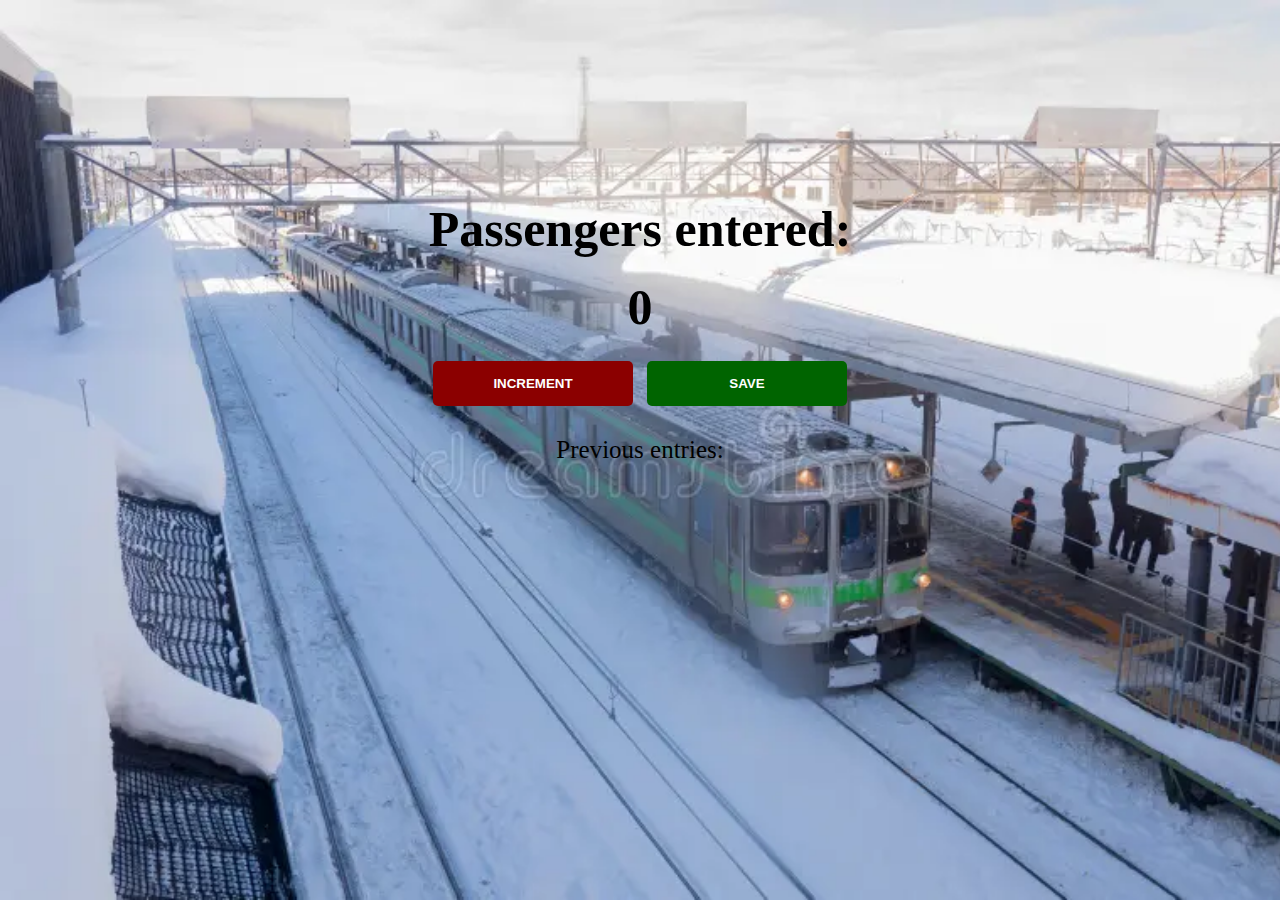
<file: index.html>
<!DOCTYPE html>
<html lang="en">
<head>
    <meta charset="UTF-8">
    <meta name="viewport" content="width=device-width, initial-scale=1.0">
    <link rel="stylesheet" href="passenger.css">
    <title>Passenger counter</title>
</head>
<body>


    
    <h1>Passengers entered:</h1>
    <h2 id = "count-el">0</h2>

    <button id ="increment-btn" onclick="increment()">INCREMENT</button>
    <button id = "save-btn" onclick="save()">SAVE</button>
    <p id="save-el">Previous entries: </p>
    <script src = "passenger.js">
    </script>
</body>
</html>
</file>
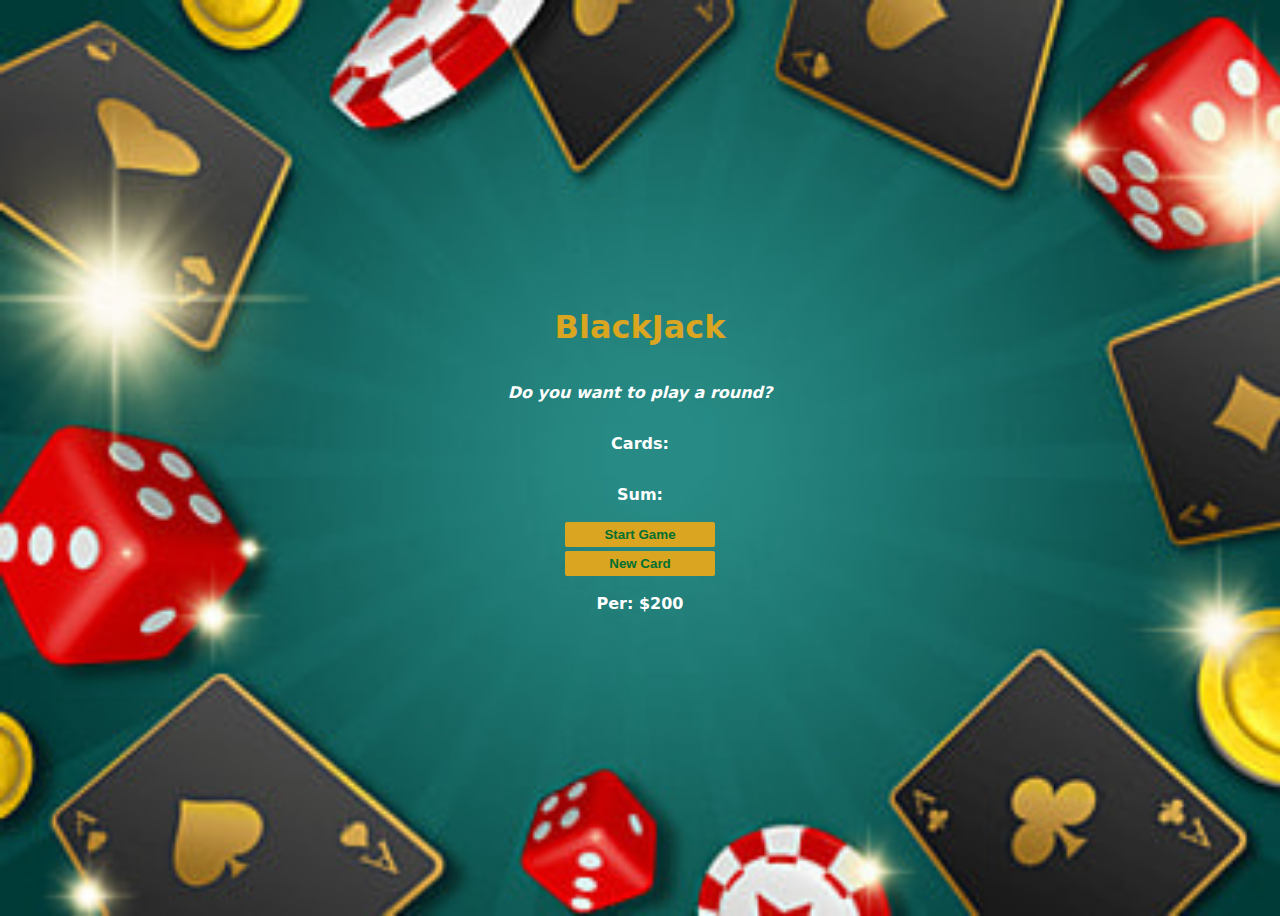
<file: card.html>
<!DOCTYPE html>
<html lang="ar">
<head>
  <meta charset="UTF-8" />
  <title>BlackJack</title>
  <link rel="stylesheet" href="card.css" />
</head>
<body>
  <h1>BlackJack</h1>
  <p id="message-el">Do you want to play a round?</p>
  <p id="cards-el">Cards: </p>
  <p id="sum-el">Sum: </p>
  <button onclick="startGame()">Start Game</button>
  <button onclick="newCard()">New Card</button>
  <p id="player-el"></p>

  <script src="script.js"></script>
</body>
</html>
</file>
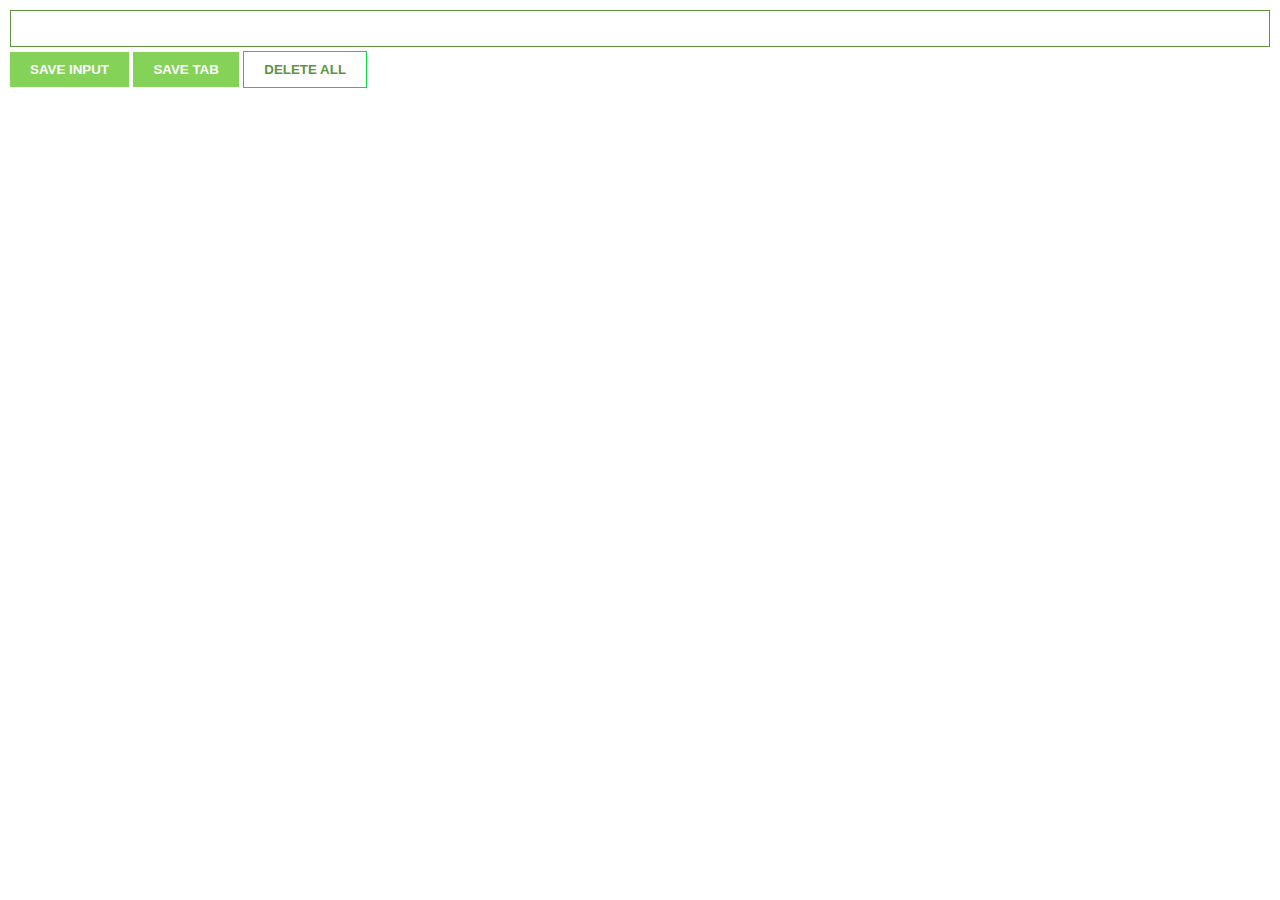
<file: chrome.html>
<html>
    <head>
        <link rel="stylesheet" href="chrome.css">
    </head>
    <body>
        <input type="text" id="input-el">
        <button id="input-btn" >SAVE INPUT</button>
        <button id="tab-btn">SAVE TAB</button>
                <button id="delete-btn">DELETE ALL</button>
           <ul id="ul-el"></ul>
        <script src="chrome.js"></script>
    </body>
</html>
</file>
<file: passenger.css>
body {
    background-image: url('passenger.webp');
    background-repeat: no-repeat;
    background-size: cover;
    background-attachment: fixed;
}

body {
    text-align: center;
    padding: 200px;
    margin: auto;
}

h1,h2{
    font-size: 50px;
    margin-top: 0;
    margin-bottom: 20px;
}

p{
    font-size:25px;
    font-weight: 500;
}

button {
    border:  none;
    padding: 15px;
    color: white;
    font-weight: bold;
    width: 200px;
    margin:5px;
    border-radius: 5px;

}

#increment-btn{
    background: darkred;
}

#save-btn{
    background:darkgreen;
}
</file>
<file: card.css>
body {
    font-family: system-ui, -apple-system, BlinkMacSystemFont, 'Segoe UI', Roboto, Oxygen, Ubuntu, Cantarell, 'Open Sans', 'Helvetica Neue', sans-serif;
    background-image: url("green.png");
    background-size: cover;
    font-weight: bold;
    color: white;
    text-align: center;
  display: flex;
        flex-direction: column;
        justify-content: center;  
        align-items: center;      
        min-height: 100vh;       
    
    
}

h1 {
    color: goldenrod;
}

#message-el {
    font-style: italic;
}


button {
    color: #016f32;
    width: 150px;
    background: goldenrod;
    padding-top: 5px;
    padding-bottom: 5px;
    font-weight: bold;
    border: none;
    border-radius: 2px;
    margin-bottom: 2px;
    margin-top: 2px;
}
</file>
<file: chrome.css>
body {
    margin: 0;
    padding: 10px;
    font-family: Arial, Helvetica, sans-serif;
}

input {
    width: 100%;
    padding: 10px;
    box-sizing: border-box;
    border: 1px solid #5f9341;
    margin-bottom: 4px;
    min-width: 400px;
}

button {
    background: #84d257;
    color: white;
    padding: 10px 20px;
    border: none;
    font-weight: bold;
}
ul {
    margin-top: 20px;
    list-style: none;
    padding-left: 0;
}

li {
    margin-top: 5px;
}


#delete-btn {
    background: white;
    color: #5f9341;
    border: 1px rgb(10, 219, 66) solid;
}

a {
    color: #5f9341;
}
</file>
